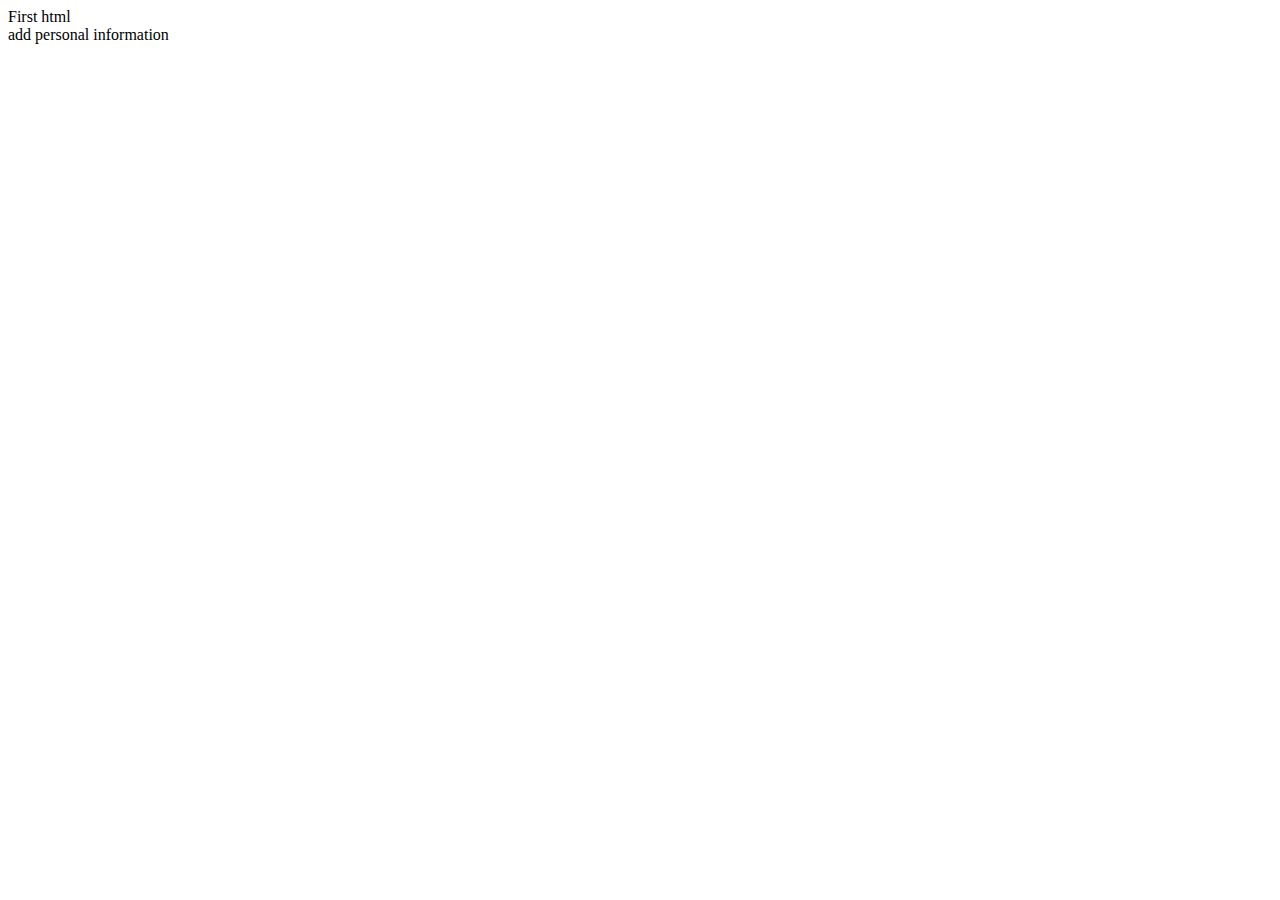
<file: index.html>
<!DOCTYPE html>
<html lang="en">
  <head>
    <meta charset="UTF-8" />
    <meta http-equiv="X-UA-Compatible" content="IE=edge" />
    <meta name="viewport" content="width=device-width, initial-scale=1.0" />
    <title>Document</title>
  </head>
  <body>
    First html
    <br />
    add personal information
  </body>
</html>
</file>
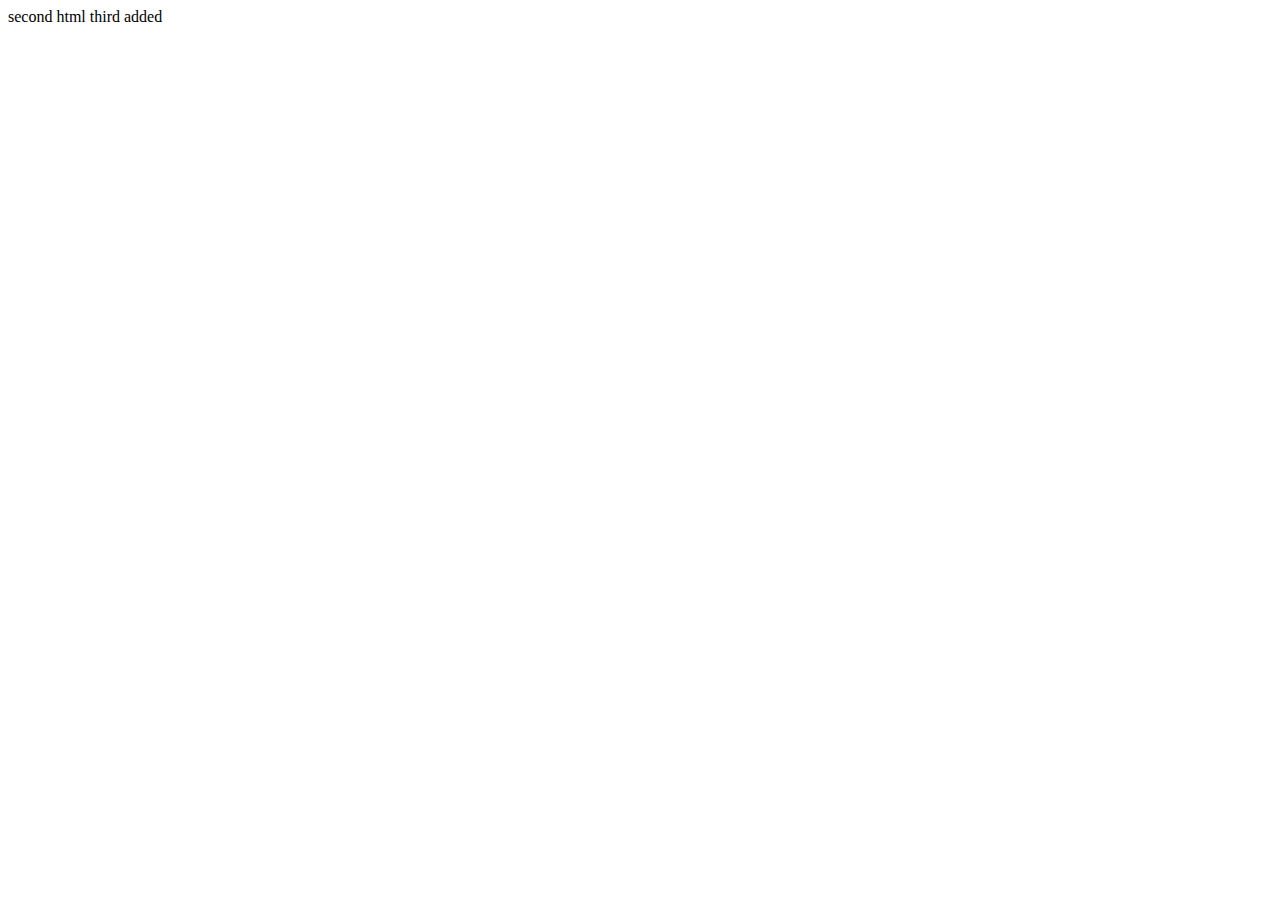
<file: index1.html>
<!DOCTYPE html>
<html lang="en">
  <head>
    <meta charset="UTF-8" />
    <meta http-equiv="X-UA-Compatible" content="IE=edge" />
    <meta name="viewport" content="width=device-width, initial-scale=1.0" />
    <title>Document</title>
  </head>
  <body>
    second html third added
  </body>
</html>
</file>
